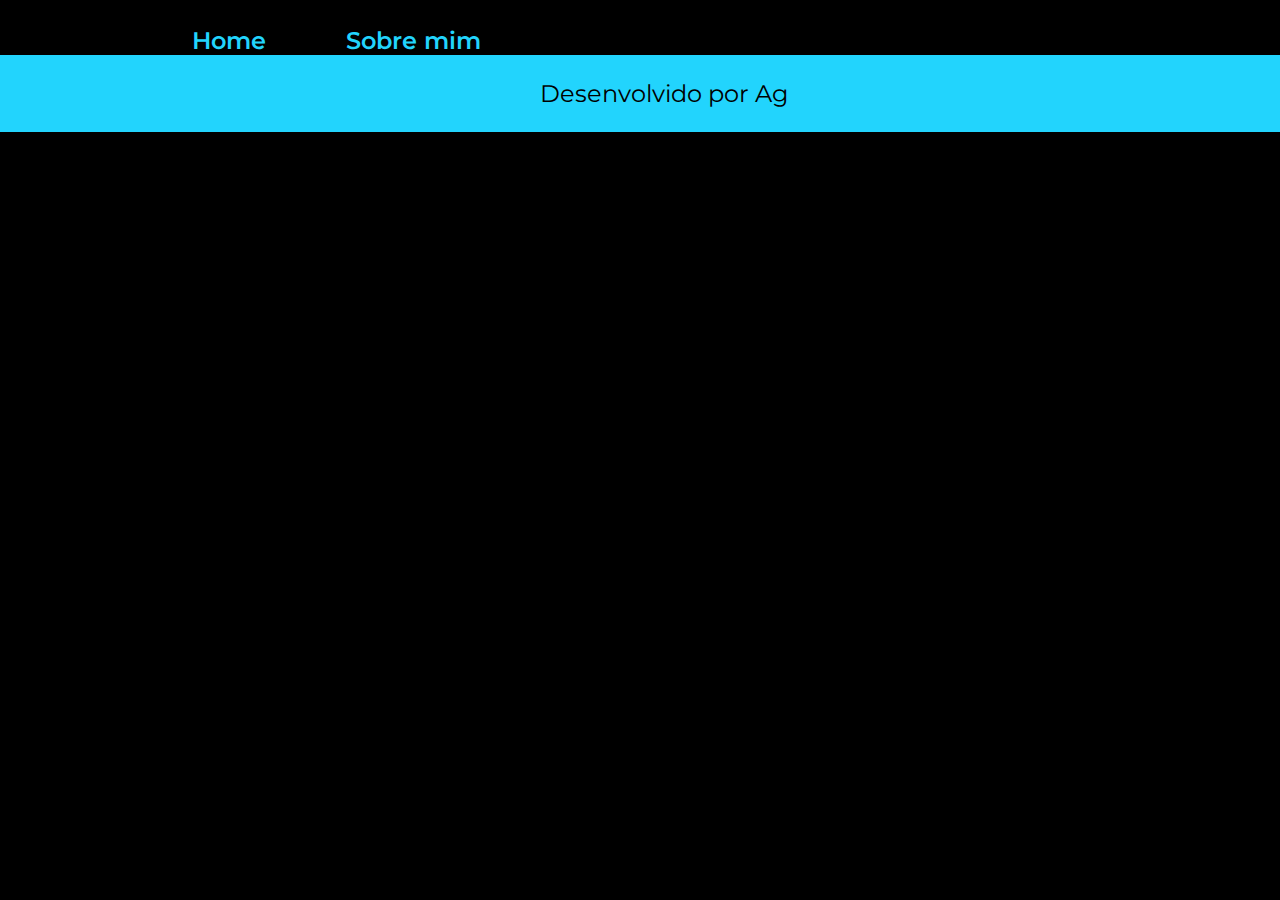
<file: about.html>
<!DOCTYPE html> 
<html lang="pt-br"> 
  <head> 
    <meta charset="UTF-8"> 
    <meta http-equiv="X-UA-Compatible" content="IE=edge"> 
    <meta name="viewport" content="width=device-width, initial-scale=1.0"> <title>Sobre mim</title> 
    <link rel="stylesheet" href="../styles/style.css">
  </head> 
  
  <body>
    <header class="cabecalho">
        <nav class="cabecalho__menu">
            <a class="cabecalho__menu__link" href="index.html">Home</a>
            <a class="cabecalho__menu__link" href="about.html">Sobre mim</a>
            
        </nav>
    </header>
    <footer class="rodape">
      <p>
        Desenvolvido por Ag  
      </p>
    </footer>
  </body> 
  
</html>
</file>
<file: styles/style.css>
@import url('https://fonts.googleapis.com/css2?family=Krona+One&family=Montserrat:wght@400;600&display=swap');

*{
    margin: 0;
    padding: 0;
}

body{
    /*height: 100vh;*/
    box-sizing: border-box;
    background-color: #000000;
    color: #F6F6F6;
    overflow-x: hidden;
}

.titulo-destaque{
    color: #22D4FD;
}

.cabecalho{
  padding: 2% 0 0 15%;
}

.cabecalho__menu{
  display: flex;
  gap: 80px;
}

.cabecalho__menu__link{
  font-family: 'Montserrat', sans-serif;
  font-size: 24px;
  font-weight: 600;
  color: #22D4FD;
  text-decoration: none;
}

.apresentacao{
    margin: 5% 15%;
    display: flex;
    align-items: center;
    justify-content: space-between;
}
.apresentacao__conteudo{
    width: 615px;
    display: flex;
    flex-direction: column;
    gap: 40px;
}

.apresentacao__conteudo__titulo{
    font-size: 36px;
    font-family: 'Krona One', sans-serif;
}

.apresentacao__conteudo__texto{
    font-size: 24px;
    font-family: 'Montserrat', sans-serif;
}

.apresentacao__links{
    display: flex;
    flex-direction: column;
    justify-content: space-between;
    align-items: center;
    gap: 32px;
}
.apresentacao__links__subtitulo{
    font-family: 'Krona One', sans-serif;
    font-weight: 400;
    font-size: 24px;
}
.apresentacao__links__link{
    /* background-color: #22D4FD; */
    display: flex;
    justify-content: center;
    gap: 16px;
    border: 2px solid #22D4FD;
    width: 378px;
    text-align: center;
    border-radius: 8px;
    font-size: 24px;
    font-weight: 600;
    padding: 21.5px 0;
    text-decoration: none;
    color: #F6F6F6;
    font-family: 'Montserrat', sans-serif;
}
.apresentacao__links__link:hover { background-color: #272727; 
  cursor: pointer;
}
#foto:hober{
  border:2px solid teal;
  /*border-style: solid;*/
  box-shadow: 0px 0px 5px 10px black;
}
.rodape{
  padding: 24px;
  text-align: center;
  color: #000000;
  background-color:#22D4FD;
  font-family: 'Montserrat', sans-serif;
  font-size: 24px;
  font-weight: 400;
  width: 100%;
}
li{
  padding: 0 0 0 50px;
  
  }
</file>
